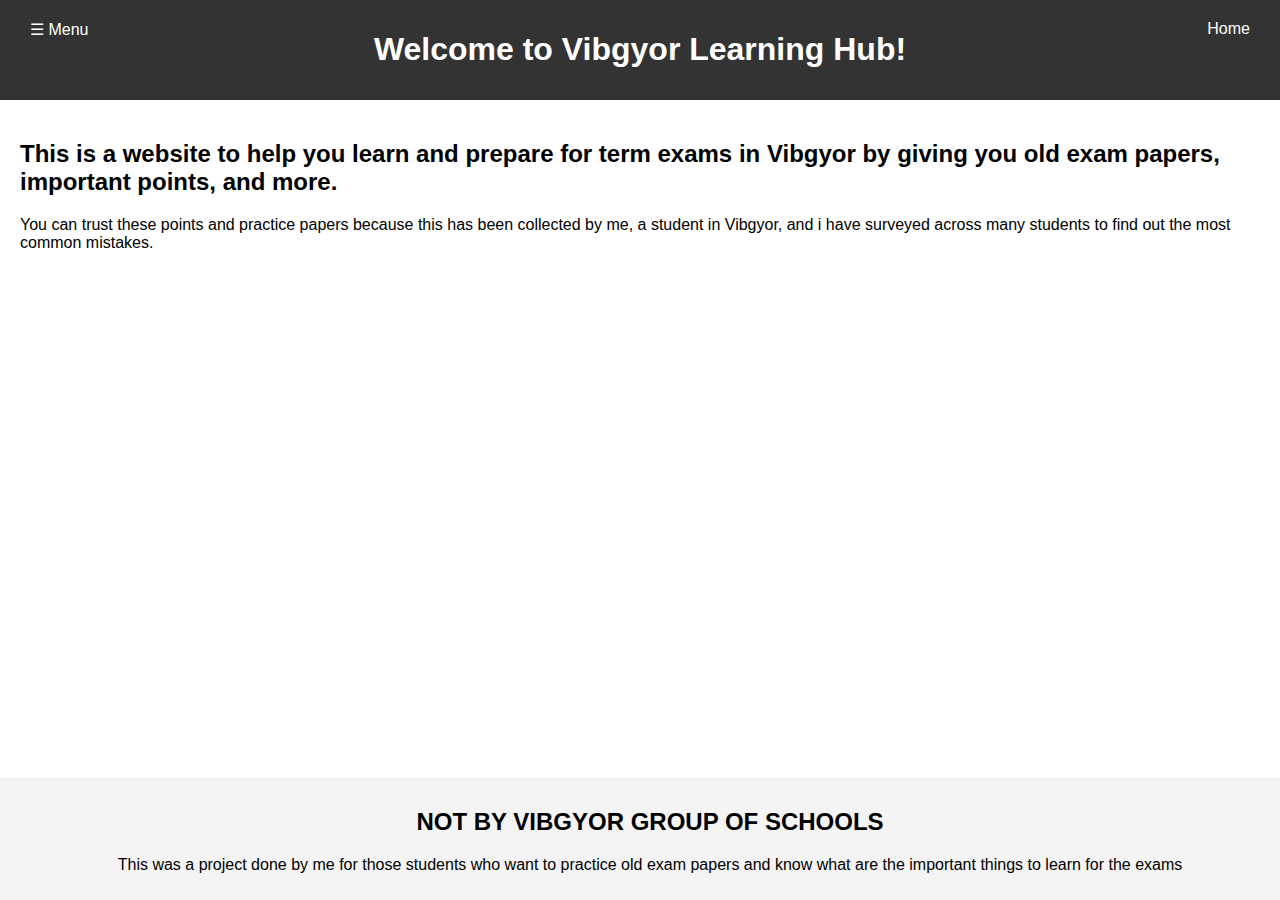
<file: index.html>
<!DOCTYPE html>
<html>
<head>
    <meta charset="UTF-8" />
    <link rel="stylesheet" href="style.css">
    <title>Vibgyor Learning Hub</title>
</head>
<body>
    <header>
        <div class="menu">
            <button class="menu-button" onclick="toggleMenu()">☰ Menu</button>
            <a href="index.html" class="home-button">Home</a> <!-- Home button on top right -->
            <nav id="menu">
                <button class="close-button" onclick="toggleMenu()">✖ Close</button>
                <ol>
                    <li><a href="math.html" class="math">Math</a></li>
                    <li><a href="geography.html" class="geography">Geography</a></li>
                    <li><a href="history.html" class="history">History</a></li>
                    <li><a href="english_language.html" class="english">LA</a></li>
                    <li><a href="english_literature.html" class="literature">Lit</a></li>
                    <li><a href="chemistry.html" class="chemistry">Chemistry</a></li>
                    <li><a href="biology.html" class="biology">Biology</a></li>
                    <li><a href="physics.html" class="physics">Physics</a></li>
                    <li><a href="2nd_lanuage_kannada.html" class="2nd_lanuage_kannada">2nd lanuage kannada</a></li>
                    <li><a href="2nd_language_hindi.html" class="2nd_language_hindi">2nd language hindi</a></li>
                    <li><a href="3rd_language_kannada.html" class="3rd_language_kannada">3rd language kannada</a></li>
                    <li><a href="3rd_language_hindi.html" class="3rd_language_hindi">3rd language hindi</a></li>
                    
                </ol>
            </nav>
        </div>
        <h1>Welcome to Vibgyor Learning Hub!</h1>
    </header>
    <main>
        <section>
            <h2>This is a website to help you learn and prepare for term exams in Vibgyor by giving you old exam papers, important points, and more.</h2>
            <p>You can trust these points and practice papers because this has been collected by me, a student in Vibgyor, and i have surveyed across many students to find out the most common mistakes.</p>
        </section>
    </main>
    <footer>
        <h2>NOT BY VIBGYOR GROUP OF SCHOOLS</h2>
        <p>This was a project done by me for those students who want to practice old exam papers and know what are the important things to learn for the exams</p>
    </footer>
    <script src="script.js"></script>
</body>
</html>
</file>
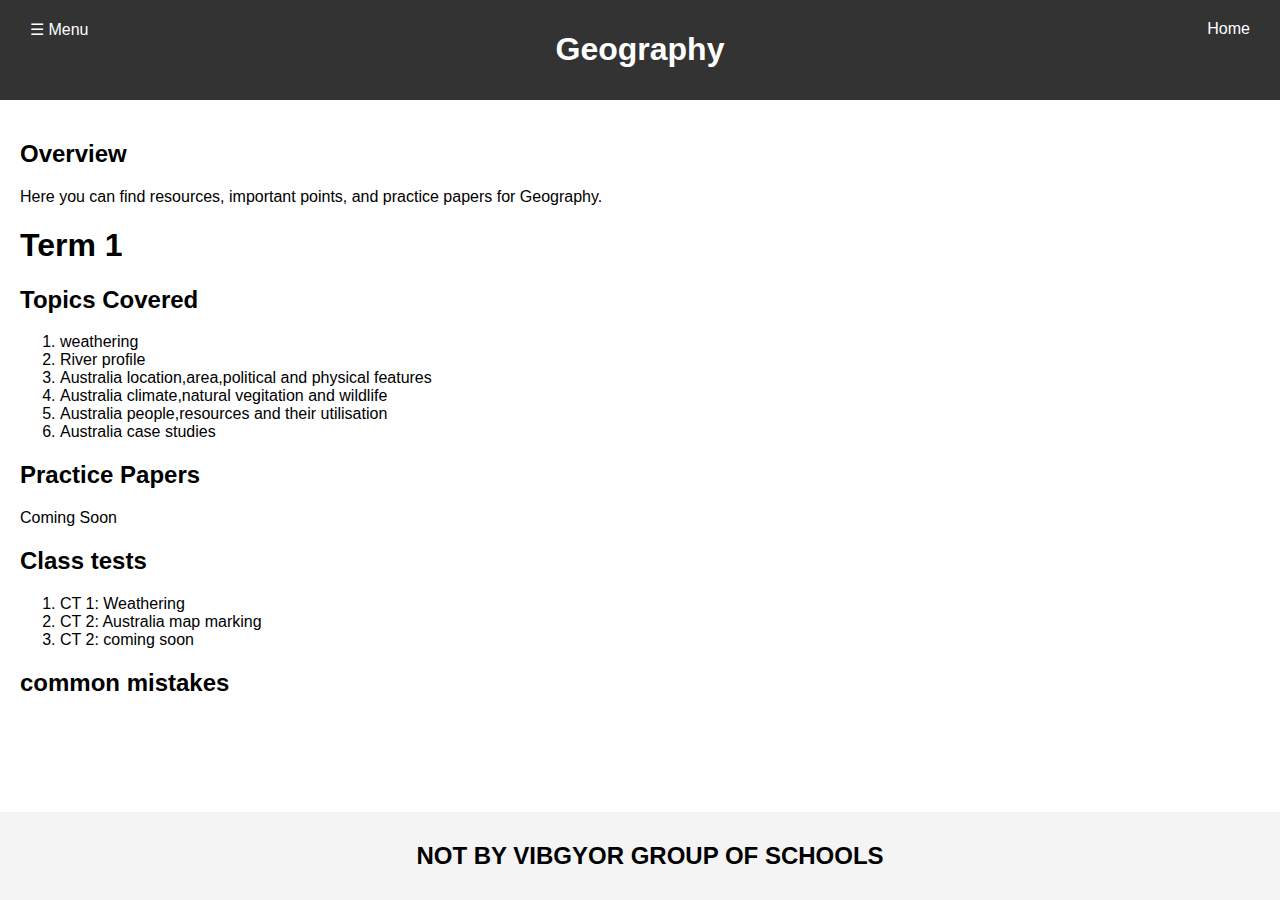
<file: geography.html>
<!DOCTYPE html>
<html>
<head>
    <meta charset="UTF-8" />
    <link rel="stylesheet" href="style.css">
    <title>Math - Vibgyor Learning Hub</title>
</head>
<body>
    <header>
        <button class="menu-button" onclick="toggleMenu()">☰ Menu</button>
        <a href="index.html" class="home-button">Home</a> <!-- Home button on top right -->
        <nav id="menu">
            <button class="close-button" onclick="toggleMenu()">✖ Close</button>
            <ol>
                <li><a href="math.html" class="math">Math</a></li>
                <li><a href="geography.html" class="geography">Geography</a></li>
                <li><a href="history.html" class="history">History</a></li>
                <li><a href="english_language.html" class="english">LA</a></li>
                <li><a href="english_literature.html" class="literature">Lit</a></li>
                <li><a href="chemistry.html" class="chemistry">Chemistry</a></li>
                <li><a href="biology.html" class="biology">Biology</a></li>
                <li><a href="physics.html" class="physics">Physics</a></li>
            </ol>
        </nav>
        <h1>Geography</h1>
    </header>
    <main>
        <section>
            <h2>Overview</h2>
            <p>Here you can find resources, important points, and practice papers for Geography.</p>
            
            <h1>Term 1</h1>
            <h2>Topics Covered</h2>
            <ol>
                <li>weathering</li>
                <li>River profile</li>
                <li>Australia location,area,political and physical features</li>
                <li>Australia climate,natural vegitation and wildlife</li>
                <li>Australia people,resources and their utilisation</li>
                <li>Australia case studies</li>
            </ol>

            <h2>Practice Papers</h2>
            <p>Coming Soon</p> <!-- Placeholder text for practice papers -->

            <h2>Class tests</h2>
            <ol>
                <li>CT 1: Weathering</li>
                <li>CT 2: Australia map marking</li>
                <li>CT 2: coming soon</li>
            </ol>

            <h2>common mistakes</h2>
        </section>
    </main>
    <footer>
        <p><h2>NOT BY VIBGYOR GROUP OF SCHOOLS</h2>
           
        </footer></p>
    </footer>
    <script src="script.js"></script>
</body>
</html>
</file>
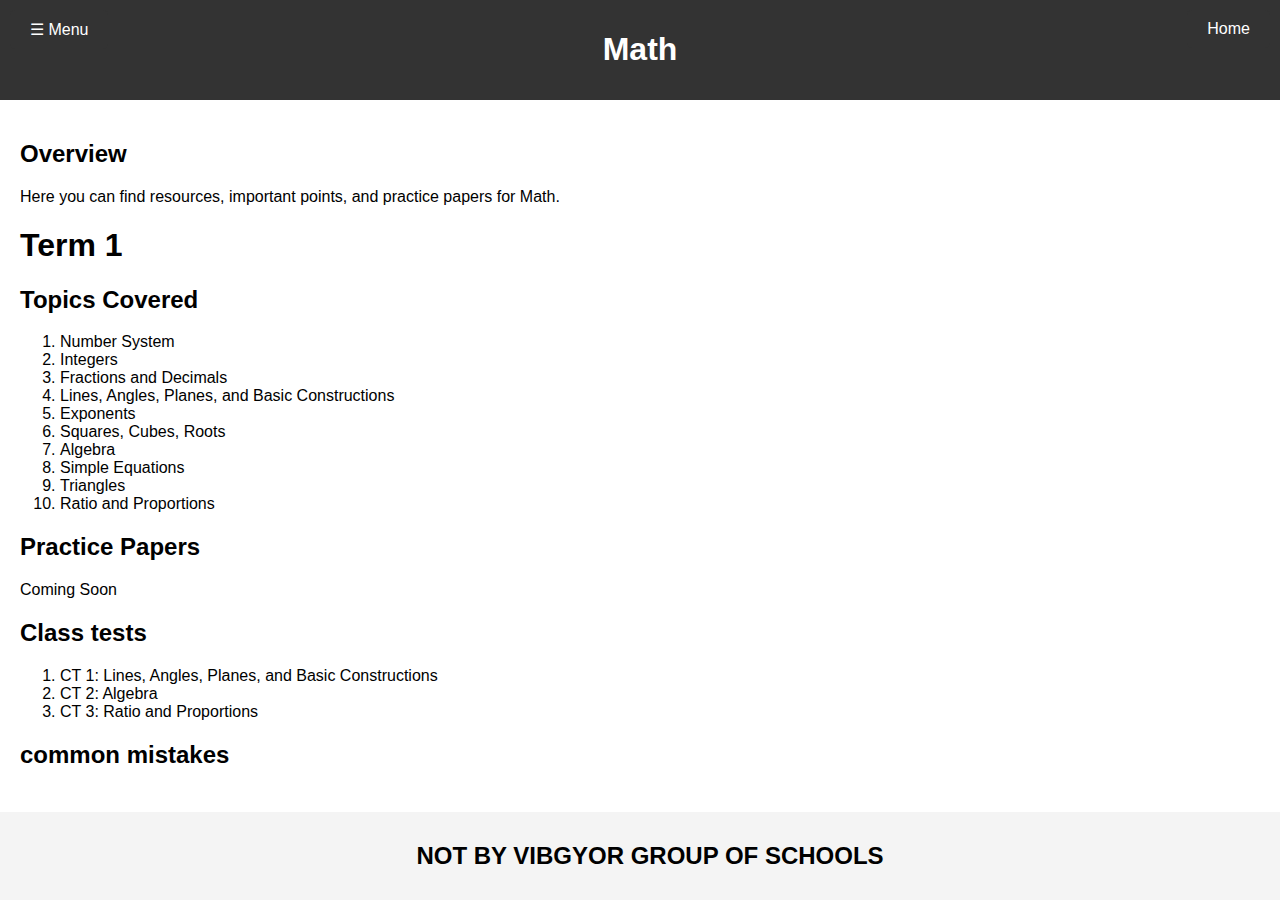
<file: math.html>
<!DOCTYPE html>
<html>
<head>
    <meta charset="UTF-8" />
    <link rel="stylesheet" href="style.css">
    <title>Math - Vibgyor Learning Hub</title>
</head>
<body>
    <header>
        <button class="menu-button" onclick="toggleMenu()">☰ Menu</button>
        <a href="index.html" class="home-button">Home</a> <!-- Home button on top right -->
        <nav id="menu">
            <button class="close-button" onclick="toggleMenu()">✖ Close</button>
            <ol>
                <li><a href="math.html" class="math">Math</a></li>
                <li><a href="geography.html" class="geography">Geography</a></li>
                <li><a href="history.html" class="history">History</a></li>
                <li><a href="english_language.html" class="english">LA</a></li>
                <li><a href="english_literature.html" class="literature">Lit</a></li>
                <li><a href="chemistry.html" class="chemistry">Chemistry</a></li>
                <li><a href="biology.html" class="biology">Biology</a></li>
                <li><a href="physics.html" class="physics">Physics</a></li>
            </ol>
        </nav>
        <h1>Math</h1>
    </header>
    <main>
        <section>
            <h2>Overview</h2>
            <p>Here you can find resources, important points, and practice papers for Math.</p>
            
            <h1>Term 1</h1>
            <h2>Topics Covered</h2>
            <ol>
                <li>Number System</li>
                <li>Integers</li>
                <li>Fractions and Decimals</li>
                <li>Lines, Angles, Planes, and Basic Constructions</li>
                <li>Exponents</li>
                <li>Squares, Cubes, Roots</li>
                <li>Algebra</li>
                <li>Simple Equations</li>
                <li>Triangles</li> 
                <li>Ratio and Proportions</li>
            </ol>

            <h2>Practice Papers</h2>
            <p>Coming Soon</p> <!-- Placeholder text for practice papers -->

            <h2>Class tests</h2>
            <ol>
                <li>CT 1: Lines, Angles, Planes, and Basic Constructions</li>
                <li>CT 2: Algebra</li>
                <li>CT 3: Ratio and Proportions</li>
            </ol>

            <h2>common mistakes</h2>
        </section>
    </main>
    <footer>
        <p><h2>NOT BY VIBGYOR GROUP OF SCHOOLS</h2>
           
        </footer></p>
    </footer>
    <script src="script.js"></script>
</body>
</html>
</file>
<file: style.css>
body {
    font-family: Arial, sans-serif;
    margin: 0;
    padding: 0;
}

header {
    background-color: #333;
    color: #ffffff;
    padding: 10px;
    text-align: center;
    position: relative;
}

.menu-button {
    background-color: #333;
    color: white;
    border: none;
    padding: 10px 20px;
    cursor: pointer;
    font-size: 16px;
    position: absolute;
    left: 10px;
    top: 10px;
    border-radius: 5px;
}

.menu-button:hover {
    background-color:#ffffff;
    color: #000000;
}


.home-button {
    background-color: #333;
    color: white;
    padding: 10px 20px;
    text-decoration: none;
    font-size: 16px;
    position: absolute;
    right: 10px;
    top: 10px;
    border-radius: 5px;
}

.home-button:hover {
    background-color: #ffffff;
    color:#000000;
}

#menu {
    display: none;
    background-color: #ffffff;
    position: fixed; /* Fixes the menu to the top */
    top: 0;
    left: 0;
    width: 100%;
    height: 100vh; /* Takes full viewport height */
    overflow-y: auto; /* Allows scrolling if content overflows */
    z-index: 1000; /* Ensures menu is on top of other content */
}

.close-button {
    background-color: #ffffff;
    color: rgb(0, 0, 0);
    border: none;
    padding: 10px;
    cursor: pointer;
    font-size: 20px;
    margin: 10px;
    display: block;
}

#menu ol {
    list-style-type: none;
    padding: 0;
    margin: 0;
}

#menu ol li {
    border-bottom: 1px solid #000000;
}

#menu ol li a {
    display: block;
    color: rgb(0, 0, 0);
    padding: 15px;
    text-decoration: none;
    font-size: 25px;
}

#menu ol li a.math:hover {
    background-color: #FFA07A; /* Hover color for Math */
}

#menu ol li a.geography:hover {
    background-color: #98FB98; /* Hover color for Geography */
}

#menu ol li a.history:hover {
    background-color: #FFD700; /* Hover color for History */
}

#menu ol li a.english:hover {
    background-color: #87CEEB; /* Hover color for LA */
}

#menu ol li a.literature:hover {
    background-color: #FFB6C1; /* Hover color for Lit */
}

#menu ol li a.chemistry:hover {
    background-color: #FF6347; /* Hover color for Chemistry */
}

#menu ol li a.biology:hover {
    background-color: #32CD32; /* Hover color for Biology */
}

#menu ol li a.physics:hover {
    background-color: #8A2BE2; /* Hover color for Physics */
}

main {
    padding: 20px;
}

footer {
    background-color: #f4f4f4;
    text-align: center;
    padding: 10px;
    position: fixed;
    width: 100%;
    bottom: 0;
}
</file>
